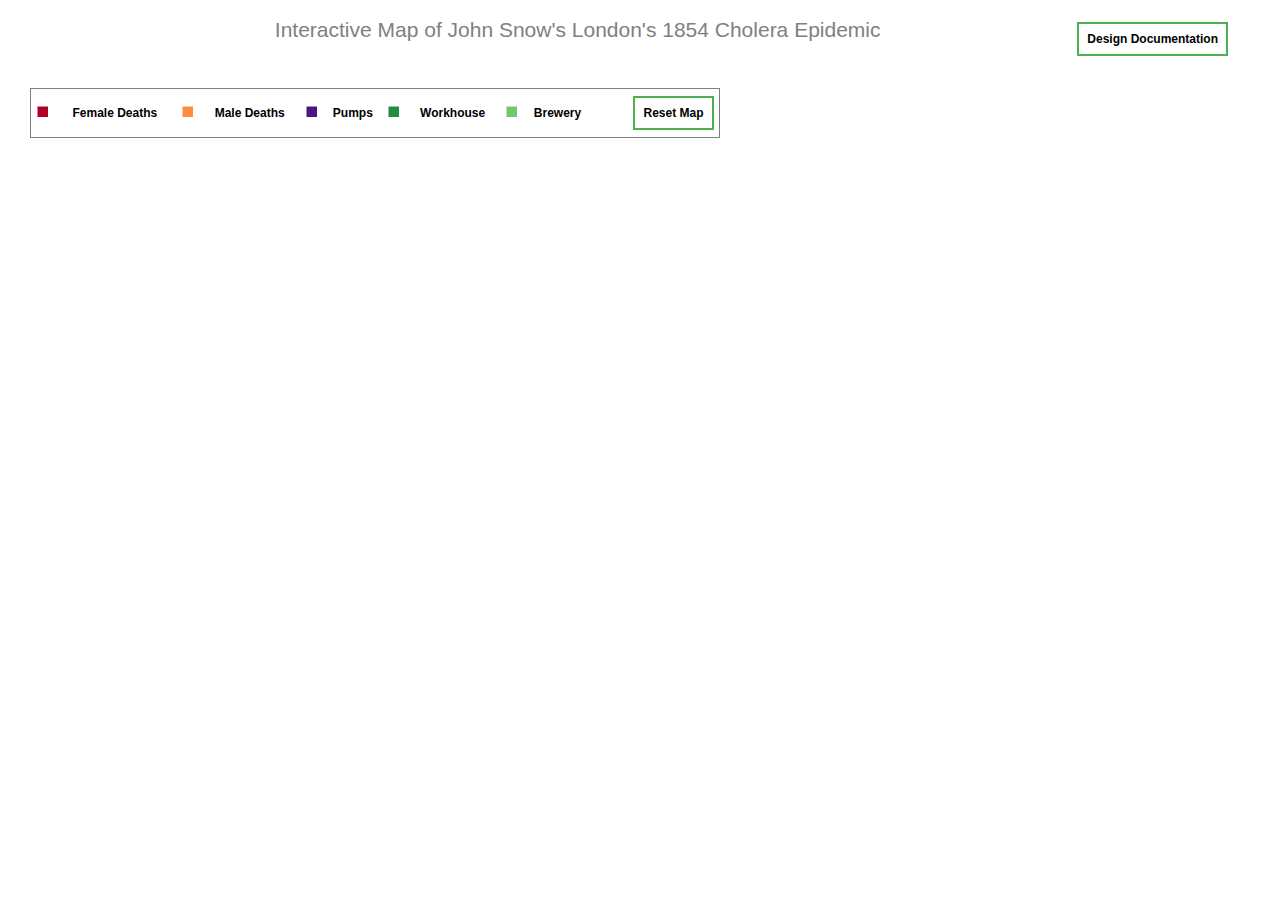
<file: index.html>
<!DOCTYPE html>
<html>
<meta charset="utf-8">
	<head>
	<title>Vandana's Project 1</title>
		
		<!-- Importing D3 version 3 -->
		<script src="https://d3js.org/d3.v3.min.js"></script>	
		<script src="https://cdn.plot.ly/plotly-latest.min.js"></script>
		<script type="text/javascript"> </script>	

		<!-- Custom CSS styles -->
		<link href="proj1.css" rel="stylesheet" type="text/css" >	
		
	</head>
	
    <body> 
		<div class="Header" align="center" style="background-color:white; color:white;  margin-left:50px; margin-right:50px; height:70px;">
			<button onclick="window.location.href = 'about.html';" class = "DocButton">Design Documentation</button>
			
			<h2>Interactive Map of John Snow's London's 1854 Cholera Epidemic</h2>
		</div>
					
		<div id="map" height="400">
			<!-- data labels table -->
			<table id ="t1" style="width:100%" >
				<tr>
				<th> <svg width="11" height="11">  <rect x="0" y="0" width="50" height="50" fill="#b10026" /> </svg></th>
				<th>Female Deaths</th>
				<th> <svg width="11" height="11"><rect x="0" y="0" width="50" height="50" fill="#fd8d3c" /> </svg></th>
				<th>Male Deaths</th>
				<th><svg width="11" height="11">  <rect x="0" y="0" width="50" height="50" fill="#4a1486" /> </svg></th>
				<th>Pumps</th>
				<th> <svg width="11" height="11"><rect x="0" y="0" width="50" height="50" stroke ="black"  stroke-width="1"  fill="#238b45"   /> </svg></th>
				<th>Workhouse</th>
				<th> <svg width="11" height="11"><rect x="0" y="0" width="50" height="50" stroke ="black"  stroke-width="1"  fill="#74c476"   /> </svg></th>
				<th>Brewery</th>				
				<th><button onclick = "plotDeaths()" class="ResetButton">Reset Map</button></th>
				</tr>
			</table> 
			
			<script src="proj1js.js"></script>		
		</div>		
		
	</body>
</html>
</file>
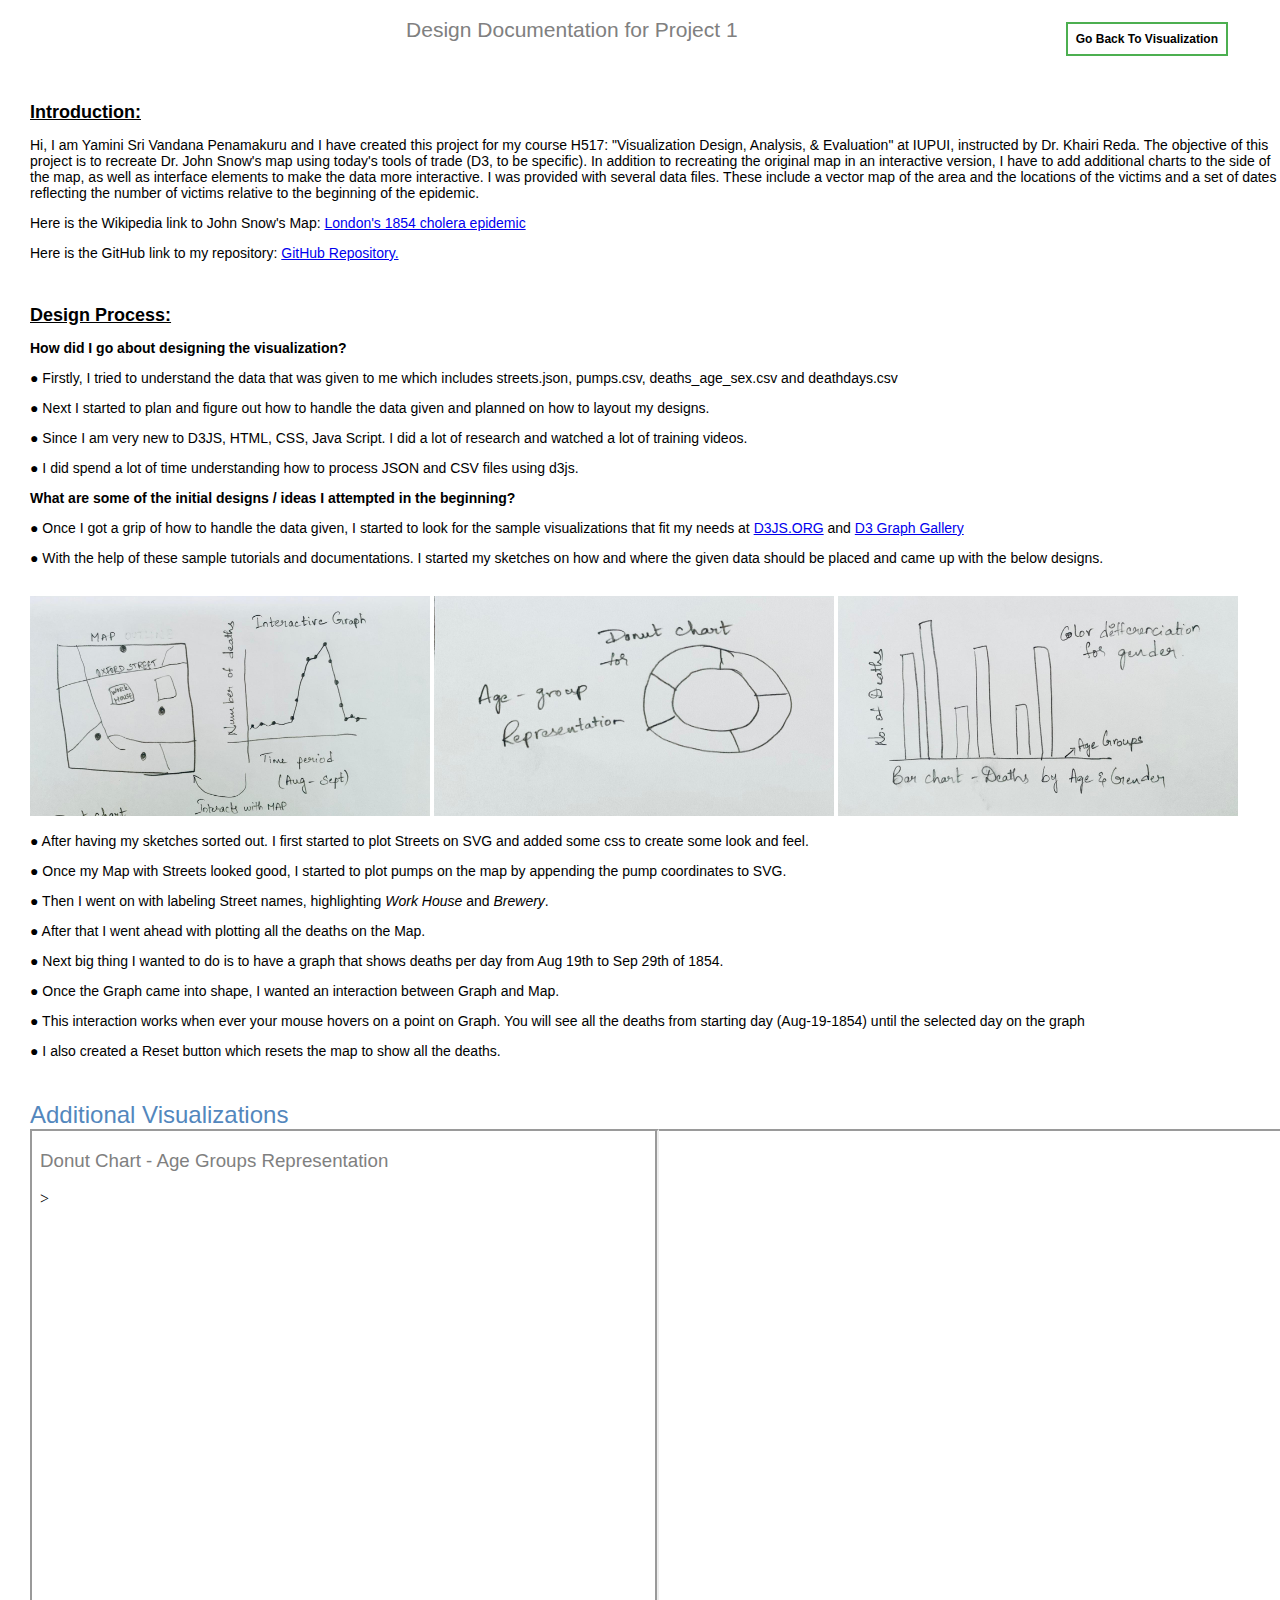
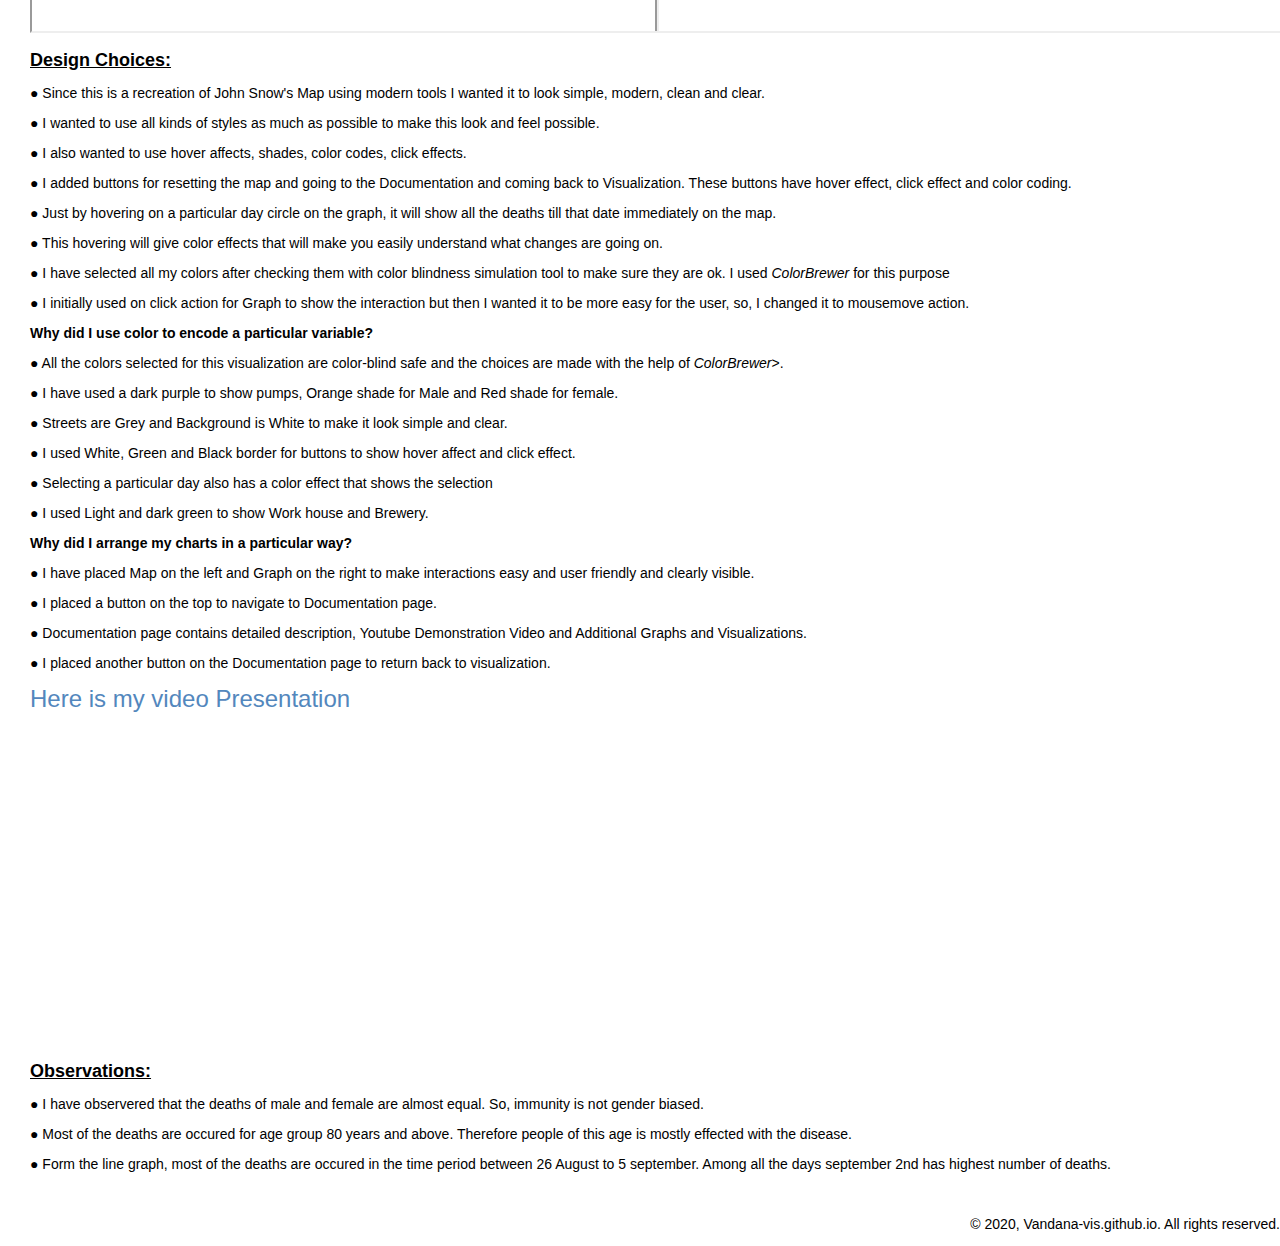
<file: about.html>
<!DOCTYPE html>
<html lang="en">
    <head>
        <!-- Importing D3 version 3 -->
		<script src="https://d3js.org/d3.v3.min.js"></script>	
		<script src="https://cdn.plot.ly/plotly-latest.min.js"></script>
		<script type="text/javascript"> </script>	

		<!-- Custom CSS styles -->
		<link href="proj1.css" rel="stylesheet" type="text/css" >
  </head>
  <body>
    <div class="Header" align="center" style="background-color:white; color:white;  margin-left:50px; margin-right:50px; height:70px;">
        <button onclick="window.location.href = 'index.html';" class = "IndexButton">Go Back To Visualization</button>
        <h2>Design Documentation for Project 1</h2>
    </div>    
    
    <div class="content" align="left">
        <p><font size="4"><b><u>Introduction:</b></u></font><p>
        <p>Hi, I am Yamini Sri Vandana Penamakuru and I have created this project for my course H517: "Visualization Design, Analysis, & Evaluation" at IUPUI, instructed by Dr. Khairi Reda. 
            The objective of this project is to recreate Dr. John Snow's map using today's tools of trade (D3, to be specific). 
            In addition to recreating the original map in an interactive version, 
            I have to add additional charts to the side of the map, as well as interface elements to make the data more interactive.
            I was provided with several data files. These include a vector map of the area and the locations of the victims 
            and a set of dates reflecting the number of victims relative to the beginning of the epidemic.</p>
        
        <p>Here is the Wikipedia link to John Snow's Map: <a href="https://en.wikipedia.org/wiki/1854_Broad_Street_cholera_outbreak" target="_blank">London's 1854 cholera epidemic</a></p>
        
        <p>Here is the GitHub link to my repository: <a href="https://github.com/vandana-vis/vandanavis.github.io" target="_blank">GitHub Repository.</a></p>  
        <br>
        <p><font size="4"><u><b>Design Process:</b></u></font><p>
        <p><b>How did I go about designing the visualization?</b></p>    
        <p>● Firstly, I tried to understand the data that was given to me which includes streets.json, pumps.csv, deaths_age_sex.csv and deathdays.csv</p>
        <p>● Next I started to plan and figure out how to handle the data given and planned on how to layout my designs.</p>
        <p>● Since I am very new to D3JS, HTML, CSS, Java Script. I did a lot of research and watched a lot of training videos.</p>
        <p>● I did spend a lot of time understanding how to process JSON and CSV files using d3js.</p>
        <p><b>What are some of the initial designs / ideas I attempted in the beginning?</b></p>
        <p>● Once I got a grip of how to handle the data given, I started to look for the sample visualizations that fit my needs at <a href="https://d3js.org/" target="_blank">D3JS.ORG</a> and <a href="https://www.d3-graph-gallery.com/" target="_blank">D3 Graph Gallery</a></p>
        <p>● With the help of these sample tutorials and documentations. I started my sketches on how and where the given data should be placed and came up with the below designs.</p> 
        <br>
        <img src="InteractiveMapSketch.jpeg" alt="Fig: design process" style="width:400px;height:220px;">
        <img src="DonutChartSketch.jpeg" alt="Fig: design process" style="width:400px;height:220px;">
        <img src="BarChartSketch.jpeg" alt="Fig: design process" style="width:400px;height:220px;">
               
        <p>● After having my sketches sorted out. I first started to plot Streets on SVG and added some css to create some look and feel.</p>
        <p>● Once my Map with Streets looked good, I started to plot pumps on the map by appending the pump coordinates to SVG.</p>
        <p>● Then I went on with labeling Street names, highlighting <i>Work House</i> and <i>Brewery</i>.</p>
        <p>● After that I went ahead with plotting all the deaths on the Map.</p>
        <p>● Next big thing I wanted to do is to have a graph that shows deaths per day from Aug 19th to Sep 29th of 1854.</p>
        <p>● Once the Graph came into shape, I wanted an interaction between Graph and Map.</p>
        <p>● This interaction works when ever your mouse hovers on a point on Graph. You will see all the deaths from starting day (Aug-19-1854) until the selected day on the graph</p>
        <p>● I also created a Reset button which resets the map to show all the deaths.</p>
        <h1></br>Additional Visualizations</h1>
        <div id="barchart">
            <iframe src ="GenderBarChart.html"   width="100%" height="500" ></iframe>
        </div>
        <div id="donutchart">
            <iframe src ="AgeGroupsDonutChart.html" width="100%" height="500"></iframe>
        </div> 
        
        <br>        
        <p><font size="4"><u><b>Design Choices:</b></u></font><p>
        <p>● Since this is a recreation of John Snow's Map using modern tools I wanted it to look simple, modern, clean and clear.</p>
        <p>● I wanted to use all kinds of styles as much as possible to make this look and feel possible.</p>
        <p>● I also wanted to use hover affects, shades, color codes, click effects.</p>
        <p>● I added buttons for resetting the map and going to the Documentation and coming back to Visualization. These buttons have hover effect, click effect and color coding.</p>
        <p>● Just by hovering on a particular day circle on the graph, it will show all the deaths till that date immediately on the map.</p>
        <p>● This hovering will give color effects that will make you easily understand what changes are going on.</p>
        <p>● I have selected all my colors after checking them with color blindness simulation tool to make sure they are ok. I used <i>ColorBrewer</i> for this purpose</p>
        <p>● I initially used on click action for Graph to show the interaction but then I wanted it to be more easy for the user, so, I changed it to mousemove action.</p>
        
        <p><b>Why did I use color to encode a particular variable?</b></p>
        <p>● All the colors selected for this visualization are color-blind safe and the choices are made with the help of <i>ColorBrewer</i>>.
        <p>● I have used a dark purple to show pumps, Orange shade for Male and Red shade for female.</p>
        <p>● Streets are Grey and Background is White to make it look simple and clear.</p>
        <p>● I used White, Green and Black border for buttons to show hover affect and click effect.</p>
        <p>● Selecting a particular day also has a color effect that shows the selection</p>
        <p>● I used Light and dark green to show Work house and Brewery.</p>
        <p><b>Why did I arrange my charts in a particular way?</b></p>
        <p>● I have placed Map on the left and Graph on the right to make interactions easy and user friendly and clearly visible.</p>
        <p>● I placed a button on the top to navigate to Documentation page.</p>
        <p>● Documentation page contains detailed description, Youtube Demonstration Video and Additional Graphs and Visualizations.</p>
        <p>● I placed another button on the Documentation page to return back to visualization.</p>
        
    </div>

    <h1>Here is my video Presentation</br></h1>
    <div id="video" width="100%">
        <iframe width="560" height="315" src="https://www.youtube.com/embed/5zCHlZTBM3M" frameborder="0" allow="accelerometer; autoplay; clipboard-write; encrypted-media; gyroscope; picture-in-picture" allowfullscreen></iframe>
    </div>
    
    
    <div>
        <br>
        <p><font size="4"><u><b>Observations:</b></u></font><p>
        <p>● I have observered that the deaths of male and female are almost equal. So, immunity is not gender biased.</p>
        <p>● Most of the deaths are occured for age group 80 years and above. Therefore people of this age is mostly effected with the disease.</p>
        <p>● Form the line graph, most of the deaths are occured in the time period between 26 August to 5 september. Among all the days september 2nd has highest number of deaths.</p>
        
    </div>
    <br>
    <div style="float:right;">
        <p>© 2020, Vandana-vis.github.io. All rights reserved. </p>
    </div>

</body>
</html>
</file>
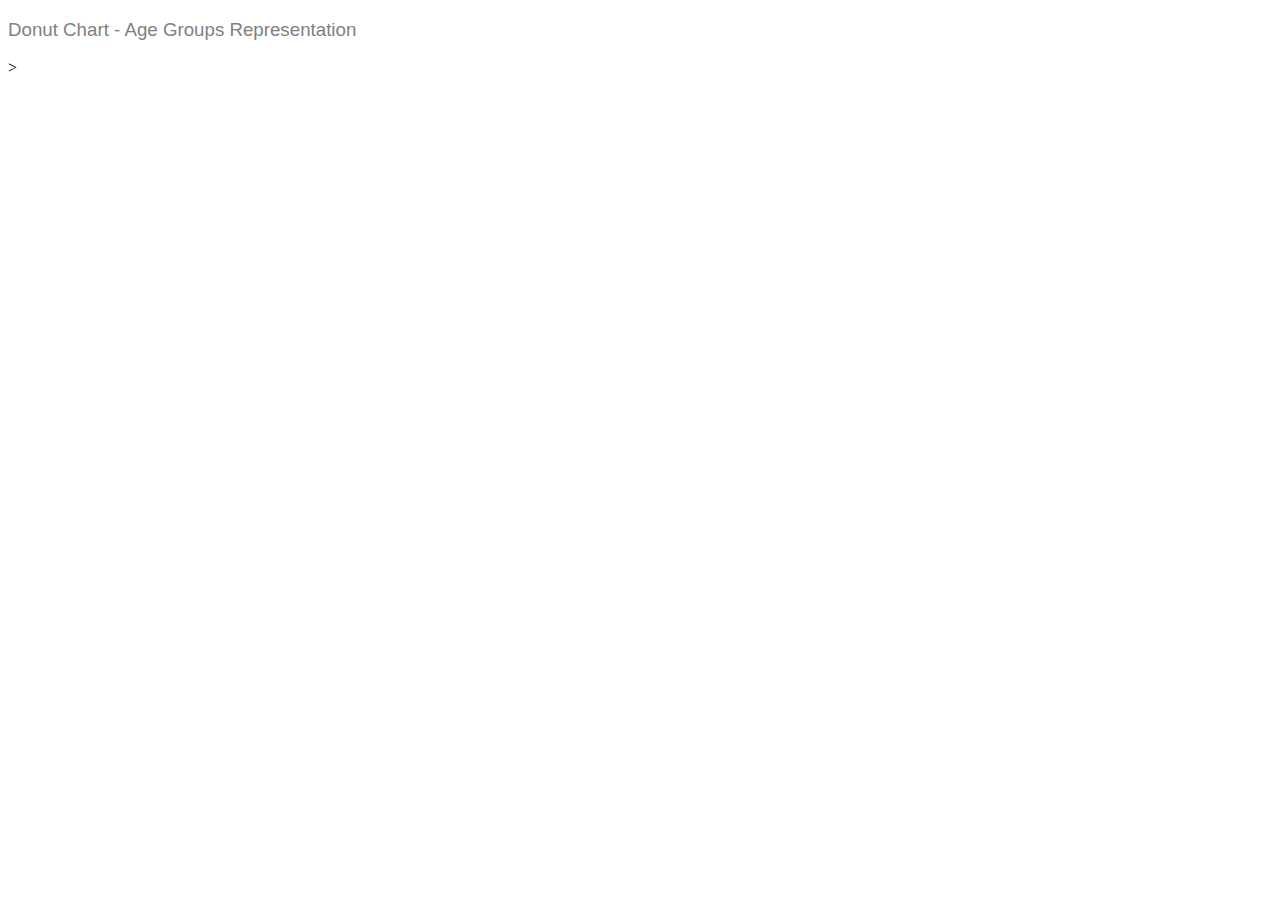
<file: AgeGroupsDonutChart.html>
<!-- Code from d3-graph-gallery.com
 -->
<!DOCTYPE html>
<meta charset="utf-8">
<head>
    <!-- Load d3.js & color scale -->
    <script src="https://d3js.org/d3.v4.js"></script>
    <script src="https://d3js.org/d3-scale-chromatic.v1.min.js"></script>
    <style>
        /* Add shadow effect to chart. If you don't like it, get rid of it. */
        svg {
            -webkit-filter: drop-shadow( 0px 3px 3px rgba(0,0,0,.3) );
            filter: drop-shadow( 0px 3px 3px rgba(0,0,0,.25) );
        }
        h3{
            color: #808080;
            font-weight: normal;
            font-family: 'Segoe UI', Tahoma, Geneva, Verdana, sans-serif;
        }
        </style>
    <h3>Donut Chart - Age Groups Representation</h3>    
    <!-- Create a div where the graph will take place -->
    <div id="donut"></div>
</head>
<body>
    <script>

    // set the dimensions and margins of the graph
    var width = 500
        height = 500
        margin = 40

    // The radius of the pieplot is half the width or half the height (smallest one). I subtract a bit of margin.
    var radius = Math.min(width, height) / 2 - margin

    //append the svg 
    var svg = d3.select("#donut")
                .append("svg")
                .attr("width", width)
                .attr("height", height)
                .append("g")
                .attr("transform", "translate(" + width / 2 + "," + height / 2 + ")");

    var age0to10=0,age10to20=0,age20to40=0,age40to60=0,age60to80=0,ageabove80=0;
    var DeathsAgeSex1 = [];  
    d3.csv("deaths_age_sex.csv",function(error,d){
        if (error) { 
            console.log(error); 
        } else { 
            console.log("Deaths Age Sex array",d); 
        }
                    
        for (var i=0; i<d.length; i++){
            var record = d[i];
                var item1 = {
                    x: record.x,
                    y: record.y,
                    age : record.age,
                    gender : record.gender	
                }; // age & sex object
            DeathsAgeSex1.push(item1);                  
                    
                            
        //Set Age groups
            
        if(record.age == 0){
            age0to10 = age0to10+1;
        }else if(record.age == 1){
            age10to20 = age10to20+1;
        }else if(record.age == 2){
            age20to40 = age20to40+1;
        }else if(record.age == 3){ 
            age40to60 = age40to60+1;
        }else if(record.age == 4){ 
            age60to80 = age60to80+1;
        }else if(record.age == 5){ 
            ageabove80 = ageabove80+1;
        }
        }
        //Calculate Age percentage
        age0to10 = (age0to10/d.length)*100;
        age10to20 = (age10to20/d.length)*100;
        age20to40 = (age20to40/d.length)*100;
        age40to60 = (age40to60/d.length)*100;
        age60to80 = (age60to80/d.length)*100;
        ageabove80 = (ageabove80/d.length)*100;
              
    
    var data = {"0-10": age0to10, "10-20": age10to20, "20-40":age20to40, "40-60":age40to60, "60-80":age60to80, ">80":ageabove80}
    console.log(data);

    // set the color scale
    var color = d3.scaleOrdinal()
                .domain(["a", "b", "c", "d", "e", "f"])
                //.range(d3.schemeDark2)
                .range(["#225ea8","#ffffd9","#41b6c4","#edf8b1","#1d91c0","#0c2c84"]);

    // Compute the position of each group on the pie:
    var pie = d3.pie()
                .sort(null) // Do not sort group by size
                .value(function(d) {return d.value; })
    var data_ready = pie(d3.entries(data))

    // The arc generator
    var arc = d3.arc()
                .innerRadius(radius * 0.5)         // This is the size of the donut hole
                .outerRadius(radius * 0.8)

    // Another arc that won't be drawn. Just for labels positioning
    var outerArc = d3.arc()
                    .innerRadius(radius * 0.9)
                    .outerRadius(radius * 0.9)

    // Build the pie chart: Basically, each part of the pie is a path that we build using the arc function.
    svg.selectAll('allSlices')
        .data(data_ready)
        .enter()
        .append('path')
        .attr('d', arc)
        .attr('fill', function(d){ return(color(d.data.key)) })
        .attr("stroke", "white")
        .style("stroke-width", "2px")
        .style("opacity", 0.7)

    // adding lines between
    svg.selectAll('allPolylines')
        .data(data_ready)
        .enter()
        .append('polyline')
        .attr("stroke", "lightgrey")
        .style("fill", "none")
        .attr("stroke-width", 1)
        .attr('points', function(d) {
            var posA = arc.centroid(d) // line slicing
            var posB = outerArc.centroid(d) // line break
            var posC = outerArc.centroid(d); // Label position 
            var midangle = d.startAngle + (d.endAngle - d.startAngle) / 2 
            posC[0] = radius * 0.95 * (midangle < Math.PI ? 1 : -1); 
            return [posA, posB, posC]
        })

    // Add the polylines between chart and labels:
    svg.selectAll('allLabels')
        .data(data_ready)
        .enter()
        .append('text')
        .text( function(d) { console.log(d.data.key) ; return d.data.key } )
        .attr('transform', function(d) {
            var pos = outerArc.centroid(d);
            var midangle = d.startAngle + (d.endAngle - d.startAngle) / 2
            pos[0] = radius * 0.99 * (midangle < Math.PI ? 1 : -1);
            return 'translate(' + pos + ')';
        })
        .style('text-anchor', function(d) {
            var midangle = d.startAngle + (d.endAngle - d.startAngle) / 2
            return (midangle < Math.PI ? 'start' : 'end')
        })
        .style("color","#808080");
    });   
    </script>
</body>>
</file>
<file: proj1.css>
h2 {
    font-weight: normal;
    color: #808080;
}

#map{
    width: 55%;
    height: 55%;
    border: 1px solid grey;
    display: table;
    float: left;
    position: static;
    z-index: -1;
    
}

div.tooltip {	
    z-index: 9999;
    position: absolute;			
    text-align: center;			
    width: 100px;					
    height: 46px;					
    padding: 2px;				
    font: 12px sans-serif;		
    background:#D8E6EB;	
    border: 0px;		
    border-radius: 8px;			
    pointer-events: none;			
}


div.tooltip2 {	
    position: absolute;			
    text-align: center;			
    width: 80px;					
    height: 40px;					
    padding: 2px;				
    font: 12px sans-serif;		
    background:#D8E6EB;	
    border: 0px;		
    border-radius: 8px;			
    pointer-events: none;			
}

.street{
    stroke:#615e5e;
    stroke-width:2px;
    fill:none;
  }
.street_names{
    stroke: black;
    stroke-width:0;    
    fill:black;
}

.div1.tooltip2 {
      background-color: lightcoral;
      opacity: 0.5;
  
  }

#barchart{
    display: inline-block;
    border: 1px;
    width: 50%;
    height: 100%;
    float: bottom;
    position: relative;
}
  
#donutchart {
    position: relative;
    display: inline-block;
    width: 50%;
    height: 100%;
    float: left;
    position: relative;
  
}

#timelineGraph{
    width: 40%;
    height: 40%;
    border: 1px solid grey;
    float: right;
    display: block;
    position: relative;
}


text { 
    font-family: sans-serif;
    font-weight:bold;
              
    }
    .axis path, .axis line {
        fill: none;
        stroke: black;
        shape-rendering: crispEdges;
        stroke-width:2px;
    }
    .tick text {
        fill: black;
        font-size: 11px;
    }
  
    rect {
        stroke: white;
    }
           
              
    .container {
        border-top: 1px solid silver;
        width: 100%;
        height: 1000px;
        margin: 25px auto 25px auto;
        padding: 50px 50px 50px 50px;
        background-color: white;
        box-shadow: 20 0 20px #ccc;
    }

#footer {
    border-top: 1px solid silver;
    color: #888888;
    font-size: 1.25rem;
    text-align: center;
    margin-top: 1rem;
    padding: 0.5rem;
}

body {
    background-color: #fff;
    font-family: 'Segoe UI', Tahoma, Geneva, Verdana, sans-serif;
    font-size:14px;
    margin: 18px 0 0 30px;
}

h1 {
    font-size: 24px;
    margin: 0;
    color: #5387bd;
    font-weight: normal;
}
  
h2 {
    font-weight: normal;
    color: #808080;
}
  
p {
    color: black;
}
  
svg {
    background-color: white;
}

  
path { 
    stroke: #b10026;
    stroke-width: 2;
    fill: none;
}
 
  
.axis path,
.axis line {
    fill: none;
    stroke: #615e5e;
    stroke-width: 2;
    shape-rendering: crispEdges;
}
  
.axis path {
    opacity: 1;
}

.line:hover, .pathBase:hover {
    stroke:#fb6a4a;
    opacity: 1;
}

.axis text {
    font-family: normal;
    font-size: 12px;
    letter-spacing: 0.5px;
}


/* timeline specific CSS */
circle{
    fill: #238b45;
}
circle:hover {
    fill: #df65b0;
}
.CircleLight{
    fill: #666699;
}
.barBase {	
    fill: #5288BE;
}

.barLight {
    fill: #2E2E31;
}					

.axisBar text {
    font-family: 'Segoe UI', Tahoma, Geneva, Verdana, sans-serif;
    font-size: 12px;
}

.axisBarTitle {
    font-family: 'Segoe UI', Tahoma, Geneva, Verdana, sans-serif;
    font-size: 12px;
}

.y.axisBar path,
.y.axisBar line {
    opacity: 0;
    cursor: auto;
}

.x.axisBar path,
.x.axisBar line {
    opacity: 0.2;
    cursor: auto;
}

.barlabel {
    font-family: "ff-nuvo-sc-web-pro-1","ff-nuvo-sc-web-pro-2", sans-serif;
    font-size:11px;
}

Button{
    border: none;
    color: white;
    padding: 8px 8px;
    text-align: center;
    text-decoration: none;    
    font-size: 12px;
    margin: 4px 2px;
    transition-duration: 0.4s;
    background-color: white;
    color: black;
    border: 2px solid #4CAF50;cursor: pointer;
    float: right;
    font-weight: bold;
}

Button:hover {
    background-color: #4CAF50;
    color: white;
  }


#t1 th{
    font-family: 'Segoe UI', Tahoma, Geneva, Verdana, sans-serif;
    font-size: 12px;
    font-weight: bold;
}
</file>
